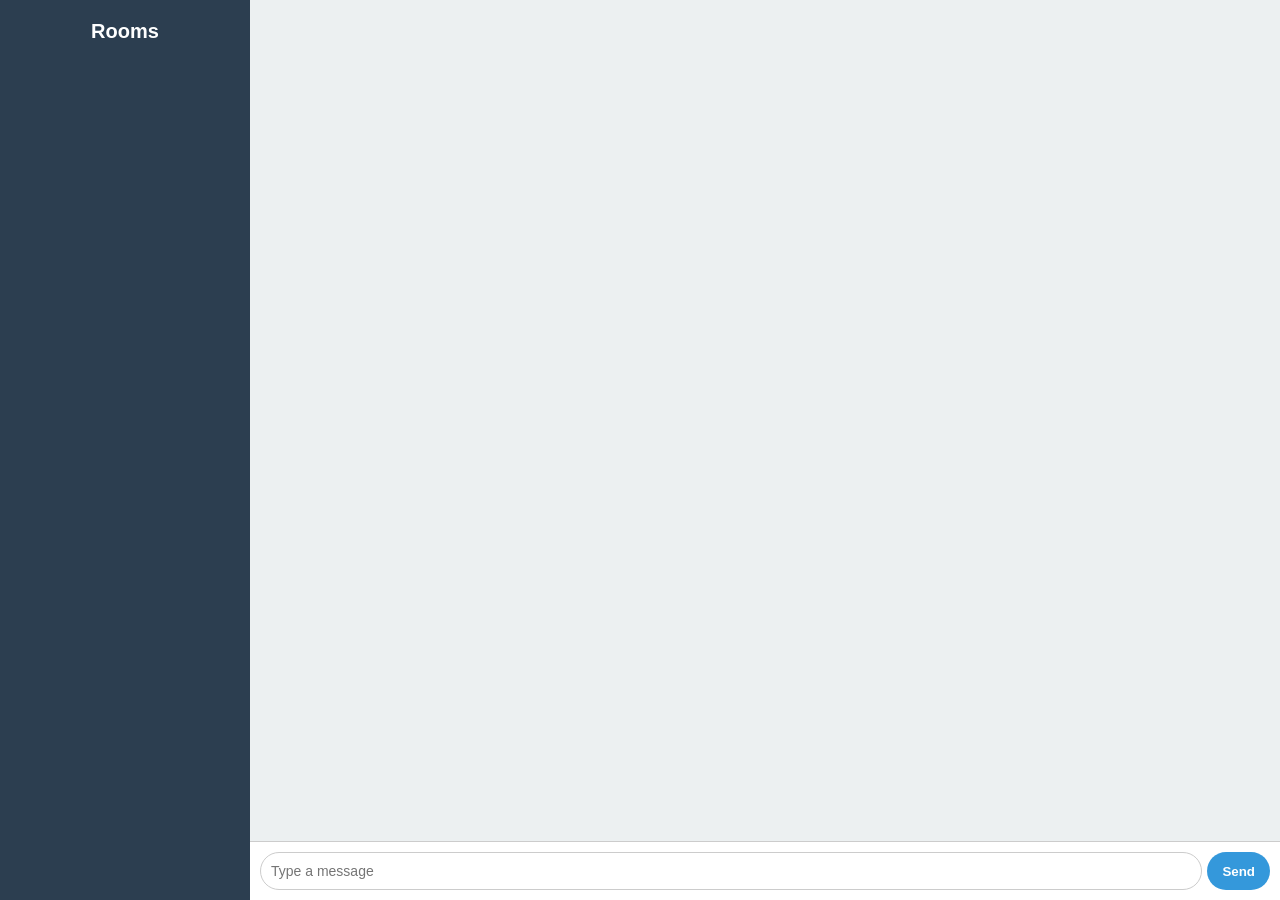
<file: index.html>
<!DOCTYPE html>
<html lang="en">
<head>
  <meta charset="UTF-8">
  <meta name="viewport" content="width=device-width, initial-scale=1.0">
  <title>Admin Dashboard</title>
  <link rel="stylesheet" href="style.css">
</head>
<body>

  <div id="sidebar">
    <h2>Rooms</h2>
    <ul id="rooms"></ul>
  </div>

  <div id="main">
    <button id="toggleSidebar">☰</button>
    <div id="chat"></div>
    <div id="input-area">
      <input id="msg" placeholder="Type a message">
      <button onclick="send()">Send</button>
    </div>
  </div>

  <script src="script.js">
    
  </script>
</body>
</html>
</file>
<file: style.css>
body {
      margin: 0;
      font-family: Arial, sans-serif;
      display: flex;
      height: 100vh;
      overflow: hidden;
    }

    /* Sidebar */
    #sidebar {
      width: 250px;
      background: #2c3e50;
      color: white;
      flex-shrink: 0;
      display: flex;
      flex-direction: column;
      transition: transform 0.3s ease;
    }

    #sidebar.collapsed {
      transform: translateX(-250px);
    }

    #sidebar h2 {
      text-align: center;
      margin: 20px 0;
      font-size: 20px;
    }

    #rooms {
      list-style: none;
      padding: 0;
      flex-grow: 1;
      overflow-y: auto;
    }

    #rooms li {
      padding: 15px 20px;
      border-bottom: 1px solid rgba(255,255,255,0.1);
      cursor: pointer;
    }

    #rooms li:hover {
      background: rgba(255,255,255,0.1);
    }

    /* Main content */
    #main {
      flex-grow: 1;
      display: flex;
      flex-direction: column;
      background: #ecf0f1;
      position: relative;
    }

    #toggleSidebar {
      display: none;
      position: absolute;
      top: 10px;
      left: 10px;
      background: #3498db;
      border: none;
      color: white;
      padding: 10px 15px;
      border-radius: 5px;
      cursor: pointer;
      z-index: 10;
    }

    #chat {
      flex-grow: 1;
      padding: 10px;
      overflow-y: auto;
      display: flex;
      flex-direction: column;
    }

    #input-area {
      display: flex;
      padding: 10px;
      border-top: 1px solid #ccc;
      background: #fff;
      position: -webkit-sticky;
    }

    #input-area input {
      flex-grow: 1;
      padding: 10px;
      font-size: 14px;
      border: 1px solid #ccc;
      border-radius: 20px;
      outline: none;
    }

    #input-area button {
      margin-left: 5px;
      padding: 10px 15px;
      border: none;
      border-radius: 20px;
      background: #3498db;
      color: white;
      font-weight: bold;
      cursor: pointer;
    }

    #input-area button:hover {
      background: #2980b9;
    }

    /* Chat messages */
    .message {
      padding: 8px 12px;
      border-radius: 15px;
      margin: 5px 0;
      max-width: 70%;
      word-wrap: break-word;
    }

    .message.admin {
      background: #3498db;
      color: white;
      align-self: flex-end;
      border-bottom-right-radius: 0;
    }

    .message.customer {
      background: #bdc3c7;
      align-self: flex-start;
      border-bottom-left-radius: 0;
    }

    .timestamp {
      font-size: 10px;
      color: gray;
      margin-top: 2px;
      text-align: right;
    }

    /* Responsive */
    @media (max-width: 768px) {
      #sidebar {
        position: absolute;
        height: 100%;
        z-index: 5;
      }
      #toggleSidebar {
        display: block;
      }
    }
</file>
